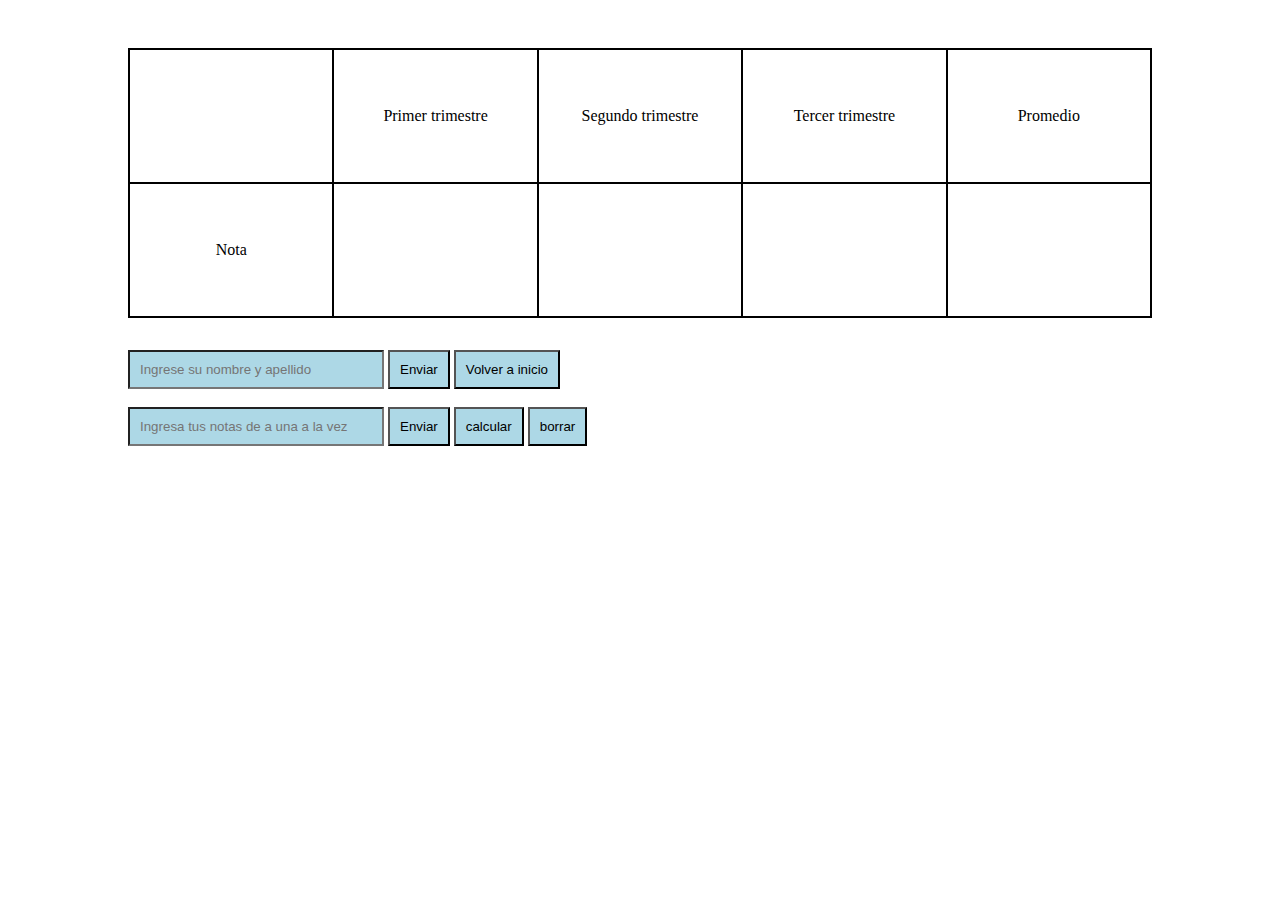
<file: index.html>
<!DOCTYPE html>
<html lang="en">
<head>
    <meta charset="UTF-8">
    <meta http-equiv="X-UA-Compatible" content="IE=edge">
    <meta name="viewport" content="width=device-width, initial-scale=1.0">
    <title>Simulador de notas</title>
    <link rel="stylesheet" href="./css/index.css">
</head>
<body>
    <section>
        <div class="titleContainer">
            <h1 id="tituloDinamico"></h1>
            <h2 id="h2dinamico"></h2>
        </div>
    </section>
    <section>
        <div id="notas">
            <div class="nombreAlumno grilla">
                <span id="nombreDinamico"></span>
            </div>
            <div class="primerNota grilla">
                <span>Primer trimestre</span>
            </div>
            <div class="segundaNota grilla">
                <span>Segundo trimestre</span>
            </div>
            <div class="tercerNota grilla">
                <span> Tercer trimestre</span>
            </div>
            <div class="grilla">
                <span>Promedio</span>
            </div>
            <div class="nota grilla">
                <span>Nota</span>
            </div>
            <div class="grilla">
                <span class="valorPrimerNota"> </span>
            </div>
            <div class="grilla"><span class="valorSegundaNota"> </span>
            </div>
            <div class="grilla"><span class="valorTercerNota"> </span>
            </div>
            <div class="grilla">
                <span class="promedio"> </span>
            </div>
        </div>
    </section>
    <section id="section3Container">
        <div class="div2">
            <input type="text" class="input" id="inputDinamico" placeholder="Ingrese su nombre y apellido">
            <input type="button" value="Enviar" class="input" id="enviarNombre">
            <a href="./inicio.html"><input type="button" value="Volver a inicio" class="input" id="recuperar"></a>
        </div>
        <div class="cargarNotasContainer">
            <input type="number" placeholder="Ingresa tus notas de a una a la vez" class="input enviarNotas" id="cargarNota">
            <input type="button" value="Enviar" class="input" id="enviarNota">
            <input type="button" value="calcular" class="input" id="calcular">
            <input type="button" value="borrar" class="input" id="vaciarArr">
        </div>
        
    </section>
    <script src="./js/index.js"></script>
    
</body>
</html>
</file>
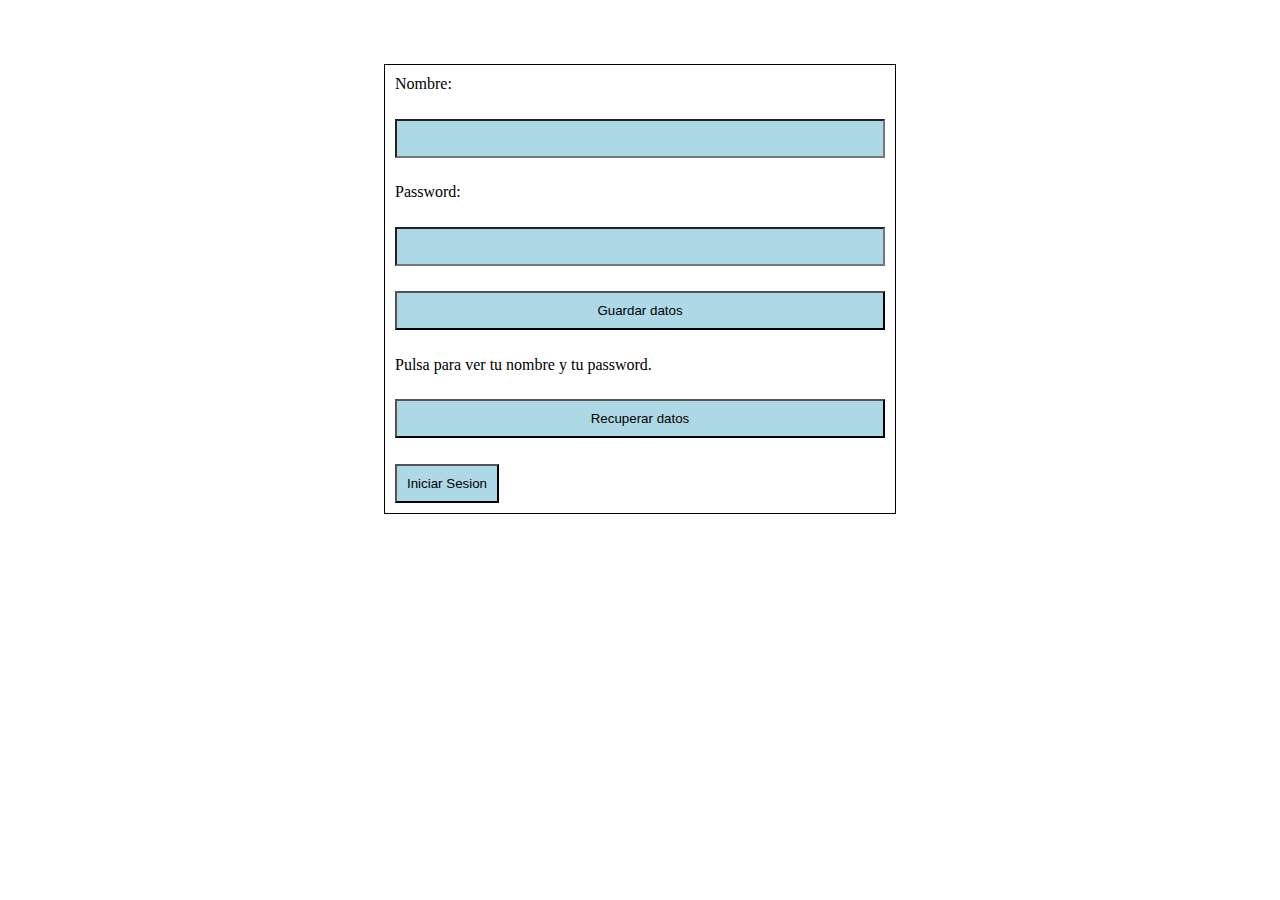
<file: inicio.html>
<!DOCTYPE html>
<html lang="en">
<head>
    <meta charset="UTF-8">
    <meta http-equiv="X-UA-Compatible" content="IE=edge">
    <meta name="viewport" content="width=device-width, initial-scale=1.0">
    <title></title>
    <link rel="stylesheet" href="./css/index.css">
</head>
<body>
    <div class="formContainer">
        <form class="form" action="">

            <label for="nombre">Nombre:</label>
            <input class="input" type="text" id="nombre" />
            
            <label for="nombre">Password:</label>
            <input class="input" type="password" id="password" />
            
            <input class="input" type="button" onclick="guardarDatos()" value="Guardar datos" />
             
            <p id="datos">Pulsa para ver tu nombre y tu password.</p>
            <input class="input" type="button" onclick="recuperarDatos()" value="Recuperar datos" />
            <a href="./index.html"><input type="button" class="input" value="Iniciar Sesion"></a>
        </form>
    
    </div>
<script src="./js/inicio.js"></script>
</body>
</html>
</file>
<file: css/index.css>
/*globales*/

*{
    margin: 0;
    padding: 0;
    box-sizing: border-box;
}
/*Inciar Sesion*/

.logIn-section{
    display: flex;
    flex-direction: row;
    height: 100vh;
    width: 100vw;
}

#titulo{
    margin: auto;
    font-size: 2.5rem;
    font-weight: 500;
}

.formContainer{
    margin: auto;
    margin-top: 4rem;
    border: solid 1.5px black;
    height: 50vh;
    min-height: 20rem;
    min-width: 20rem;
    width: 40vw;

}

.form{
    display: flex;
    flex-direction: column;
    justify-content: space-between;
    height: 100%;
    padding: 10px;
}

.input{
    padding: 10px;
}

#enter, #create, .registerEnter, .home, .back, .input{
    background-color: lightblue;

}

/*Registro*/

.titleContainer{
    width: 80vw;
    margin: auto;
    margin-top: 2rem;
}

#registerContainer{
    margin-top: 7rem;
}

/*index*/

#notas{
    border: solid 1px black;
    height: 30vh;
    width: 80vw;
    display: grid;
    grid-template-columns: repeat(5, 1fr);
    grid-template-rows: repeat(2, 1fr);
    margin: auto;
    margin-top: 3rem;
}

.grilla{
    border: 1px solid black;
    padding: 3px;
    text-align: center;
    display: flex;
    align-items: center;
    justify-content: center;
}

#section3Container{
    display: flex;
    flex-direction: column;
    justify-content: space-between;
    margin-left: 10%;
    width: 80vw;
    height: 6rem;
    margin-top: 2rem;
}

.home{
    width: 16rem;
    height: 2rem;
}

.enviarNotas, #inputDinamico{
    width: 16rem;
}
</file>
